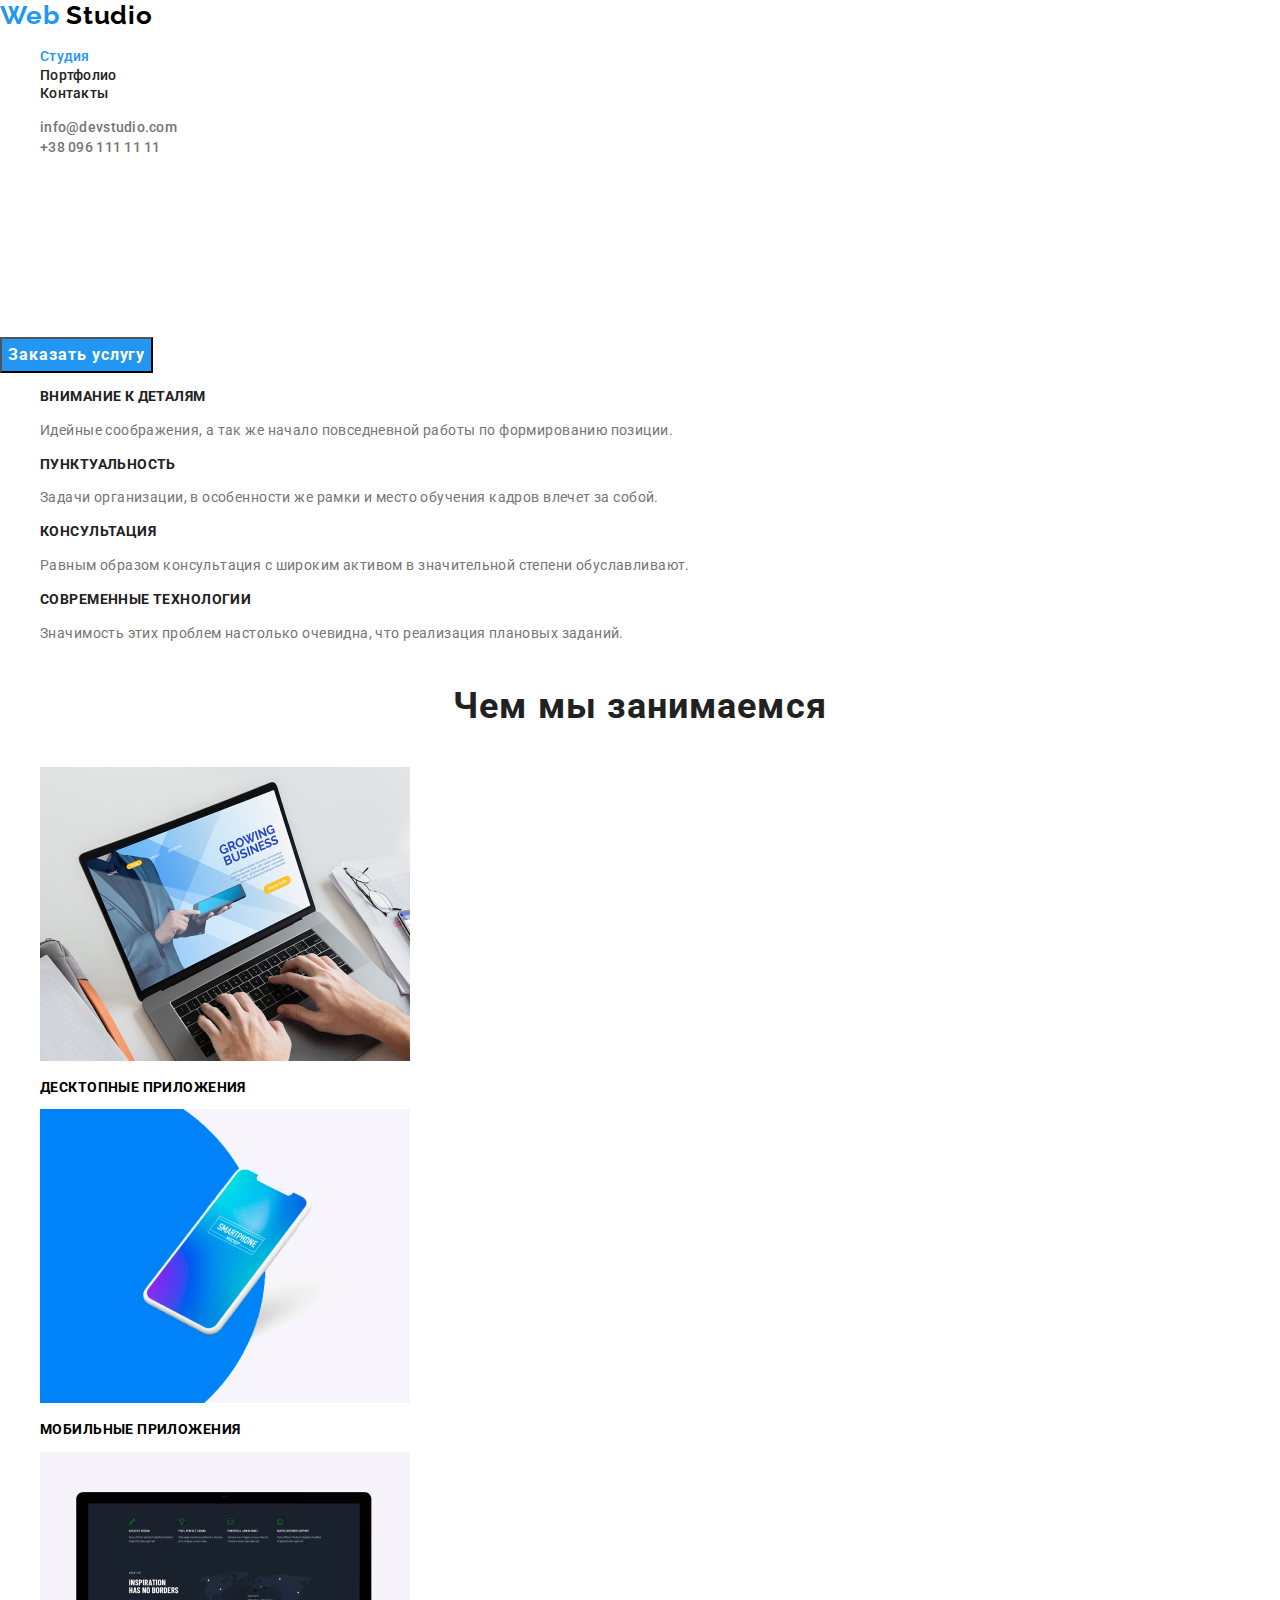
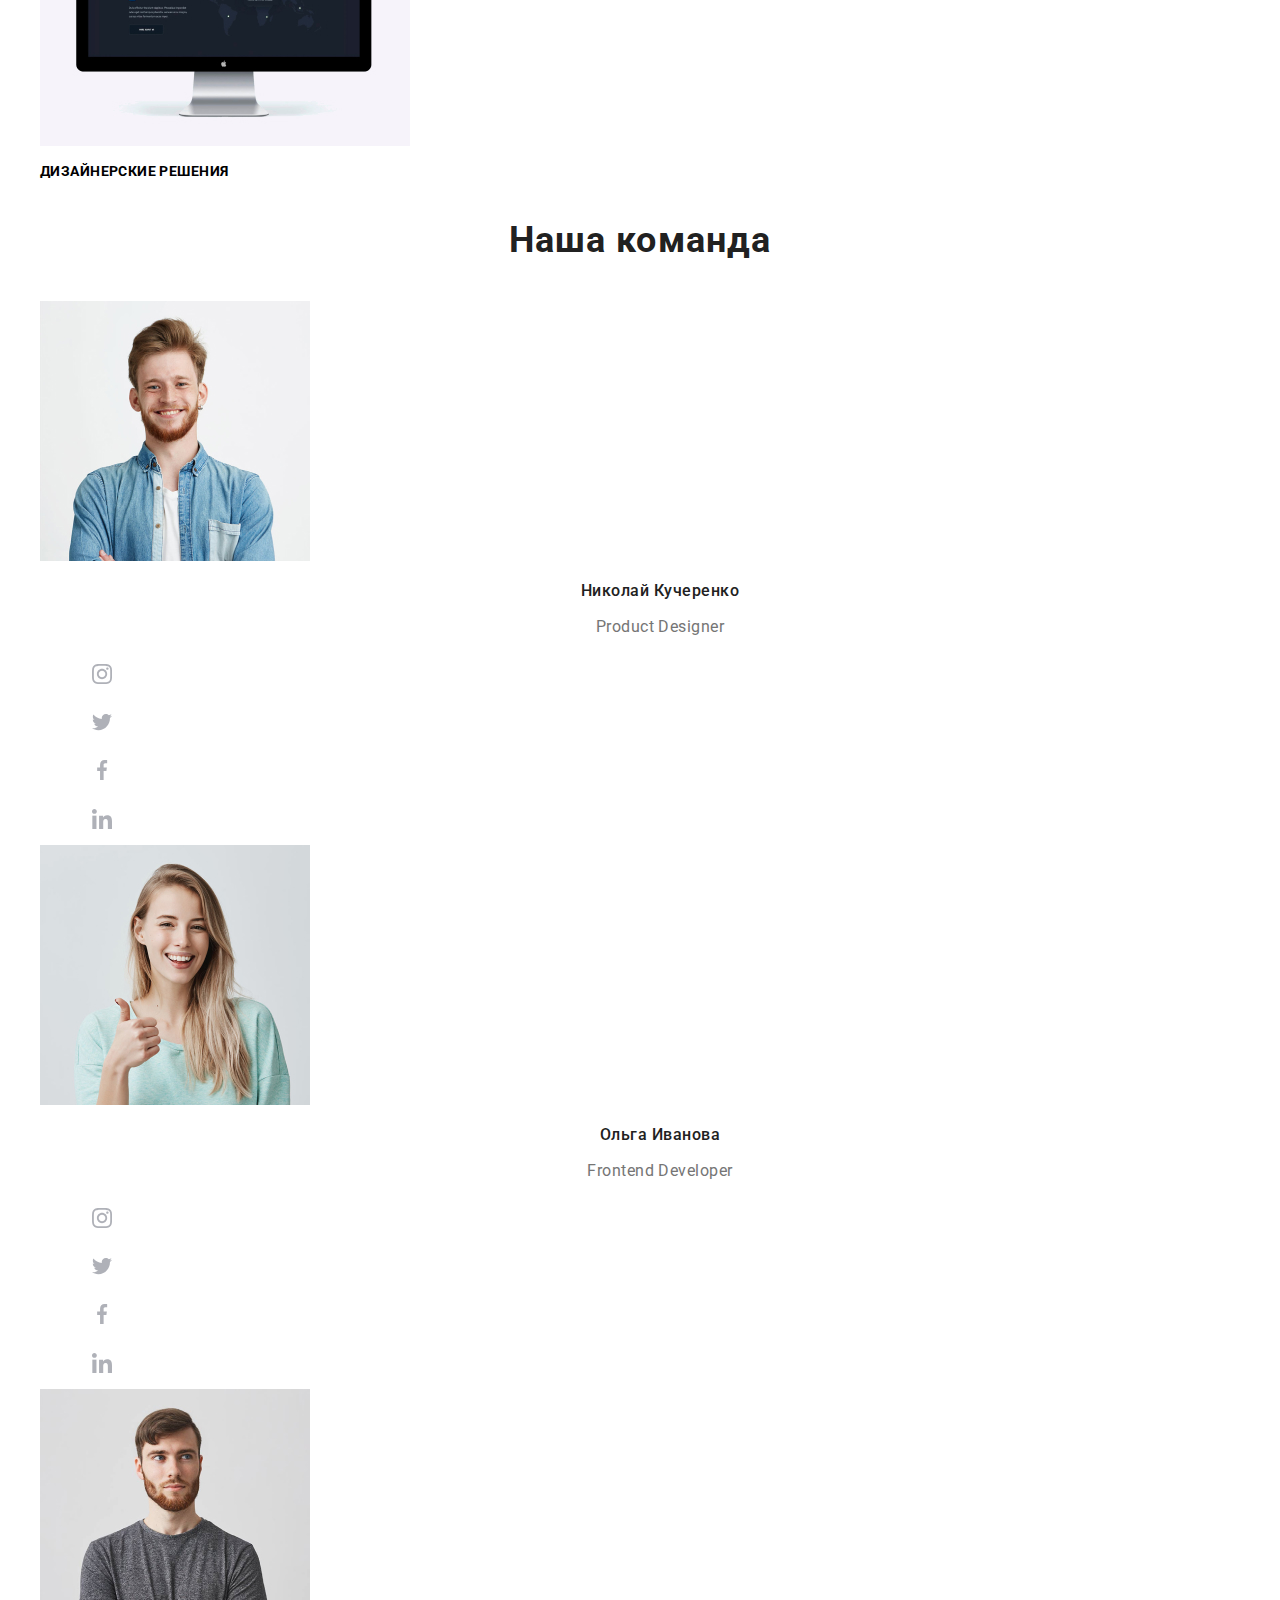
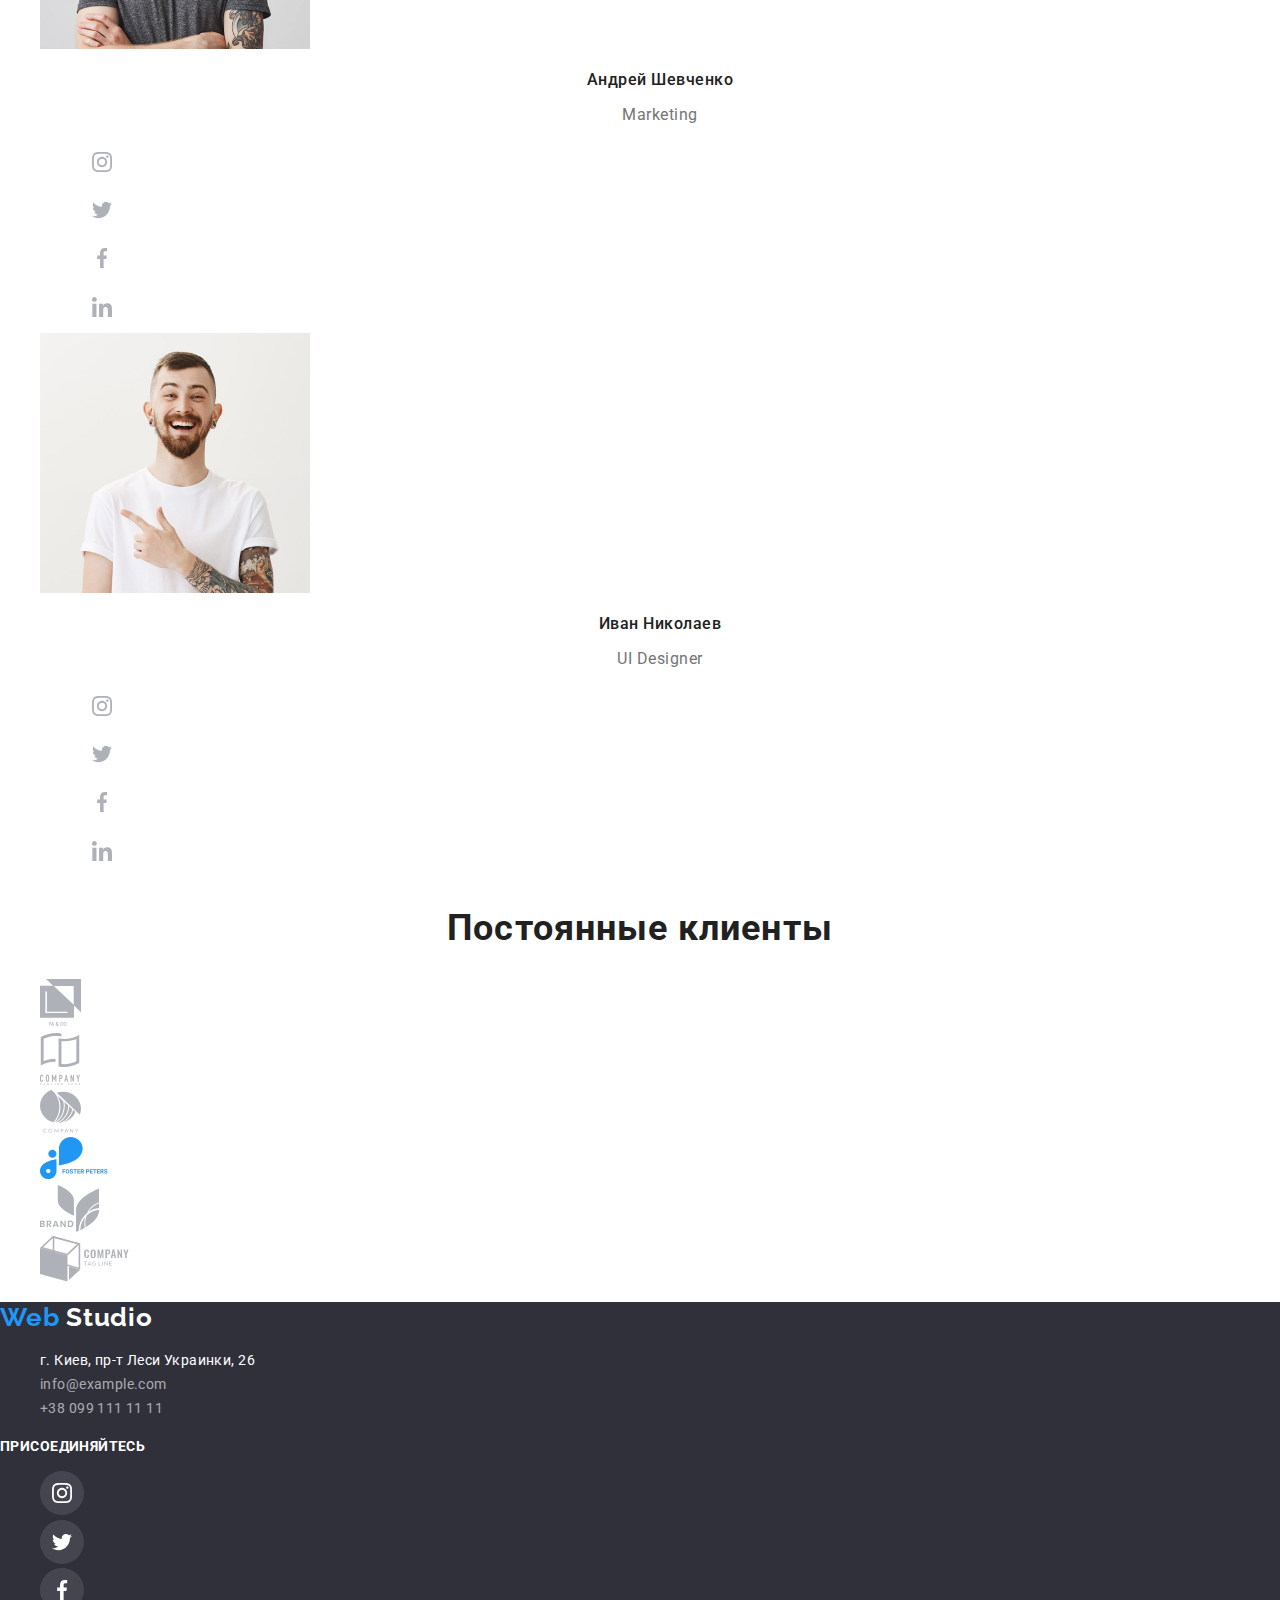
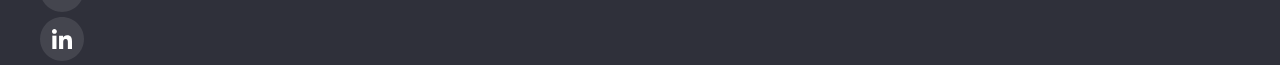
<file: index.html>
<!DOCTYPE html>
<html lang="ru">
<head>
    <meta charset="UTF-8">
    <meta name="viewport" content="width=device-width, initial-scale=1.0">
    <title>Web Studio</title>
    <link rel="stylesheet" href="./css/normalize.css">
    <link rel="stylesheet" href="./css/styles.css">
    <link href="https://fonts.googleapis.com/css2?family=Raleway:wght@700&family=Roboto:wght@400;500;700;900&display=swap" rel="stylesheet">

<body>
    <!--верхняя линия-->
    <header>
        <nav>
            <div >
            <a href="index.html" lang="en" class= "main-logo"><span class="logo-blue">Web</span> Studio</a>
            </div>

            <ul class= "list">
                <li>
                    <a href="index.html"  class="nav-item-active">Студия</a>
                </li>
                <li>
                    <a href="portfolio.html" class="nav-item-passive">Портфолио</a>
                </li>
                <li>
                    <a href="" class="nav-item-passive">Контакты</a>
                </li>
            </ul>
        </nav>

        <ul class= "list">
            <li>
                <a href="mailto:info@devstudio.com" class="adress-item">info@devstudio.com</a>
            </li>
            <li>
                <a href="tel:+380961111111" class="adress-item">+38 096 111 11 11</a>
            </li>
        </ul>
    </header>

    <main>
        <!--шапка-->
        <section>
            <h1>эффективные решения <br> для вашего бизнеса</h1>
            <button class="order-button">Заказать услугу</button>
        </section>

        <!--особенности-->
        <section>
            <h2 hidden>особенности</h2>
            <ul class= "list">
                <li>
                    <h3 class="features-title">внимание к деталям</h3>
                    <p class="features-text">Идейные соображения, а так же начало повседневной работы по формированию позиции.</p>
                </li>
                <li>
                    <h3 class="features-title">пунктуальность</h3>
                    <p class="features-text">Задачи организации, в особенности же рамки и место обучения кадров влечет за собой.</p>
                </li>
                <li>
                    <h3 class="features-title">консультация</h3>
                    <p class="features-text">Равным образом консультация с широким активом в значительной степени обуславливают.</p>
                </li>
                <li>
                    <h3 class="features-title">современные технологии</h3>
                    <p class="features-text">Значимость этих проблем настолько очевидна, что реализация плановых заданий.</p>
                </li>
            </ul>
        </section>

        <!--Чем мы занимаемся-->
        <section>
            <h2 class="what-we-do-title">Чем мы занимаемся</h2>
            <ul class= "list">
                <li>
                    <img src="./images/main/what_we_do/desktop.jpg" alt="Десктопные приложения" width= 370>
                    <p class="what-we-do-item">десктопные приложения</p>
                </li>
                <li>
                    <img src="./images/main/what_we_do/mob.jpg" alt="Мобильные приложения" width= 370>
                    <p class="what-we-do-item">мобильные приложения</p>
                </li>
                <li>
                    <img src="./images/main/what_we_do/des.jpg" alt="Дизайнерские решения" width= 370>
                    <p class="what-we-do-item">дизайнерские решения</p>
                </li>               
            </ul>
        </section>

        <!--Наша команда-->
        <section>
            <h2 class="what-we-do-title">Наша команда</h2>
            <ul class= "list">
                <li>
                    <img src="./images/main/team/designer.jpg" alt="Дизайнер" width= 270>
                    <h3 class="spec-name">Николай Кучеренко</h3>
                    <p class="prof"><span lang="en">Product Designer</span></p>
                    <ul class= "list">
                        <li>
                            <a href="" aria-label="иконка инстаграма"><img src="./images/social_buttons/inst.svg" alt=""></a>
                        </li>
                        <li>
                            <a href="" aria-label="иконка твиттера"><img src="./images/social_buttons/twit.svg" alt=""></a>
                        </li>
                        <li>
                            <a href="" aria-label="иконка фейсбука"><img src="./images/social_buttons/fb.svg" alt=""></a>
                        </li>
                        <li>
                            <a href="" aria-label="иконка линкедин"><img src="./images/social_buttons/in.svg" alt=""></a>
                        </li>
                    </ul>
                </li>
                <li>
                    <img src="./images/main/team/developer.jpg" alt="Разработчик" width= 270>
                    <h3 class="spec-name">Ольга Иванова</h3>
                    <p class="prof"><span lang="en"> Frontend Developer</span></p>
                        <ul class= "list">
                            <li>
                                <a href="" aria-label="иконка инстаграма"><img src="./images/social_buttons/inst.svg" alt=""></a>
                            </li>
                            <li>
                             <a href="" aria-label="иконка твиттера"><img src="./images/social_buttons/twit.svg" alt=""></a>
                            </li>
                            <li>
                                <a href="" aria-label="иконка фейсбука"><img src="./images/social_buttons/fb.svg" alt=""></a>
                            </li>
                            <li>
                                <a href="" aria-label="иконка линкедин"><img src="./images/social_buttons/in.svg" alt=""></a>
                            </li>
                        </ul>
                </li>
                <li>       
                    <img src="./images/main/team/marketing.jpg" alt="Маркетолог" width= 270>       
                    <h3 class="spec-name">Андрей Шевченко</h3>       
                    <p class="prof"><span lang="en">Marketing</span></p>
                        <ul class= "list">
                            <li>
                                <a href="" aria-label="иконка инстаграма"><img src="./images/social_buttons/inst.svg" alt=""></a>
                            </li>
                            <li>
                                <a href="" aria-label="иконка твиттера"><img src="./images/social_buttons/twit.svg" alt=""></a>
                            </li>
                            <li>
                                <a href="" aria-label="иконка фейсбука"><img src="./images/social_buttons/fb.svg" alt=""></a>
                            </li>
                            <li>
                                <a href="" aria-label="иконка линкедин"><img src="./images/social_buttons/in.svg" alt=""></a>
                            </li>
                        </ul>
                </li>
                <li>
                    <img src="./images/main/team/UI.jpg" alt="Дизайнер приложений" width= 270>
                    <h3 class="spec-name">Иван Николаев</h3>
                    <p class="prof"><span lang="en">UI Designer</span></p>
                        <ul class= "list">
                            <li>
                                <a href="" aria-label="иконка инстаграма"><img src="./images/social_buttons/inst.svg" alt=""></a>
                            </li>
                            <li>
                                <a href="" aria-label="иконка твиттера"><img src="./images/social_buttons/twit.svg" alt=""></a>
                            </li>
                            <li>
                                <a href="" aria-label="иконка фейсбука"><img src="./images/social_buttons/fb.svg" alt=""></a>
                            </li>
                            <li>
                                <a href="" aria-label="иконка линкедин"><img src="./images/social_buttons/in.svg" alt=""></a>
                            </li>
                        </ul>
                </li>
            </ul>
        </section>

        <!--постоянные клиенты-->
            <section>
                <h2 class="clients">Постоянные клиенты</h2>
                <ul class= "list">
                    <li>
                        <a href=""><img src="./images/main/clients/logo1.svg" alt="клиент1"></a>
                    </li>
                    <li>
                        <a href=""><img src="./images/main/clients/logo2.svg" alt="клиент2"></a>
                    </li>
                    <li>
                        <a href=""><img src="./images/main/clients/logo3.svg" alt="клиент3"></a>
                    </li>
                    <li>
                        <a href=""><img src="./images/main/clients/logo4.svg" alt="клиент4"></a>
                    </li>
                    <li>
                        <a href=""><img src="./images/main/clients/logo5.svg" alt="клиент5"></a>
                    </li>
                    <li>
                        <a href=""><img src="./images/main/clients/logo6.svg" alt="клиент6"></a>
                    </li>
                </ul>
            </section>

    </main>

    <footer>
        <div>
            <a href="" lang="en" class="bot-logo">
                <span class="logo-blue">Web</span> Studio
            </a>
            <address>

            <ul class= "list">
                <li>
                        <a href="https://goo.gl/maps/bXEp62qemY7b6ZwU9" target="_blank" class="address">г. Киев, пр-т Леси Украинки, 26</a>
                </li>
                <li>
                        <a href="mailto:info@example.com" class="mail-phone"><span lang="en">info@example.com</span></a>
                </li>
                <li>
                        <a href="tel:+380991111111" class="mail-phone">+38 099 111 11 11</a>
                </li>
            </ul>
        </address>

       
        </div>

        <div>
            <b>присоединяйтесь</b>
            <ul class= "list">
                <li>
                    <a href="" aria-label="иконка инстаграма"><img src="./images/social_buttons/inst-bot.svg" alt="иконка инстаграма"></a>
                </li>
                <li>
                    <a href="" aria-label="иконка твиттера"><img src="./images/social_buttons/twit-bot.svg" alt="иконка твиттера"></a>
                </li>
                <li>
                    <a href="" aria-label="иконка фейсбука"><img src="./images/social_buttons/fb-bot.svg" alt="иконка фейсбука"></a>
                </li>
                <li>
                    <a href="" aria-label="иконка линкедин"><img src="./images/social_buttons/in-bot.svg" alt="иконка линкедин"></a>
                </li>
            </ul>
        </div>
    </footer>
</body>
</html>
</file>
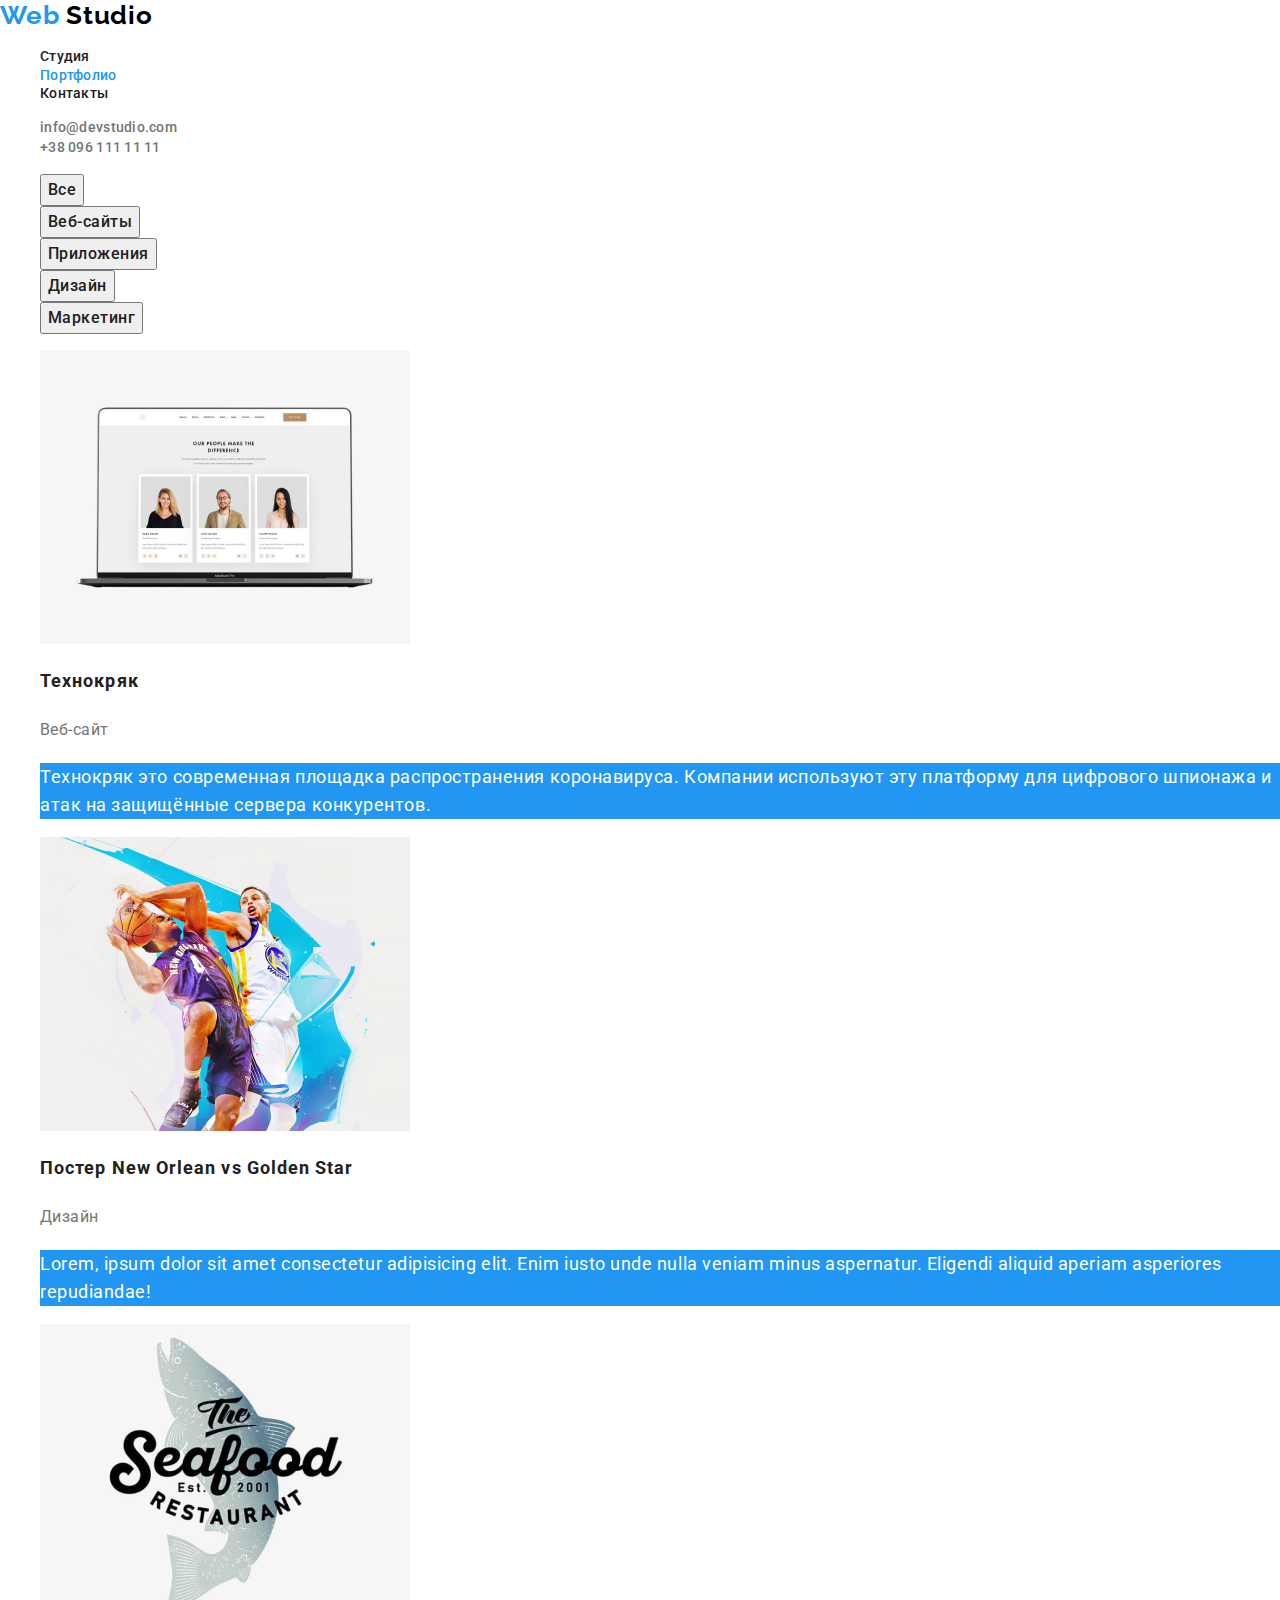
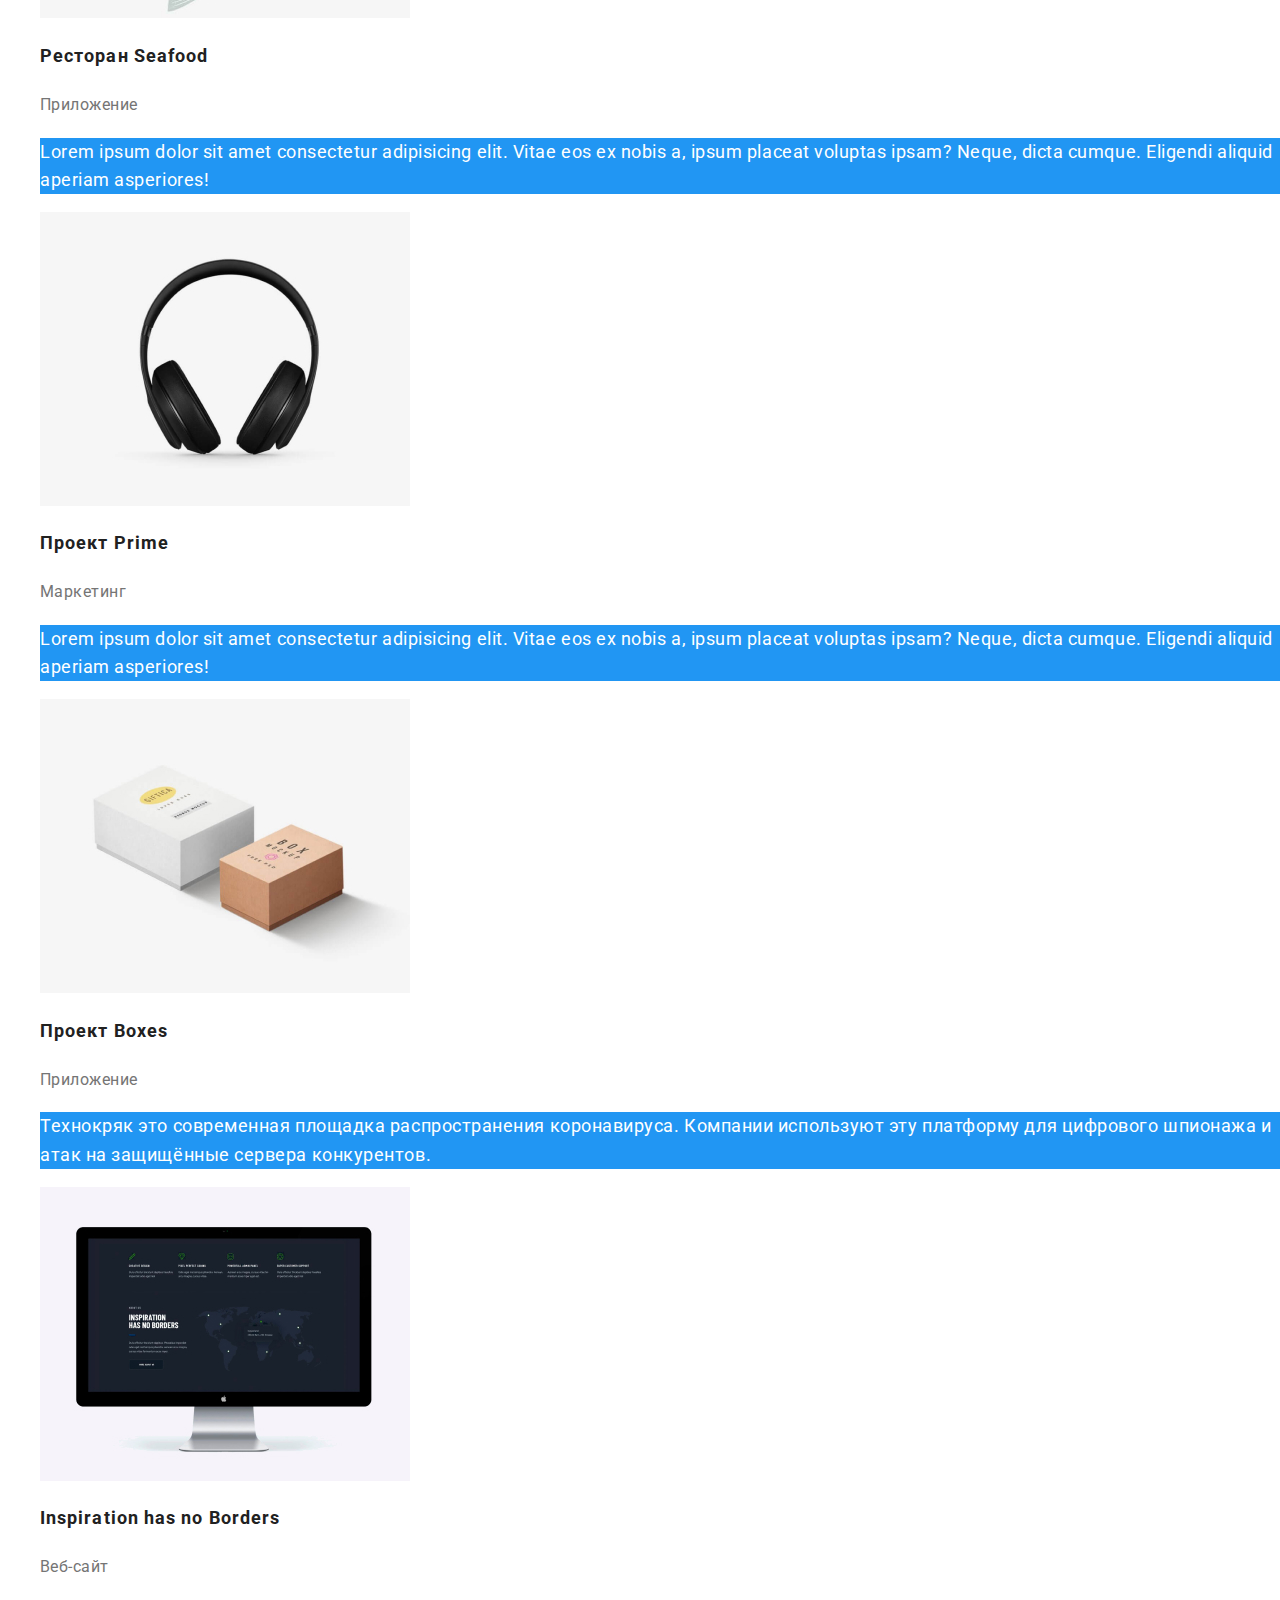
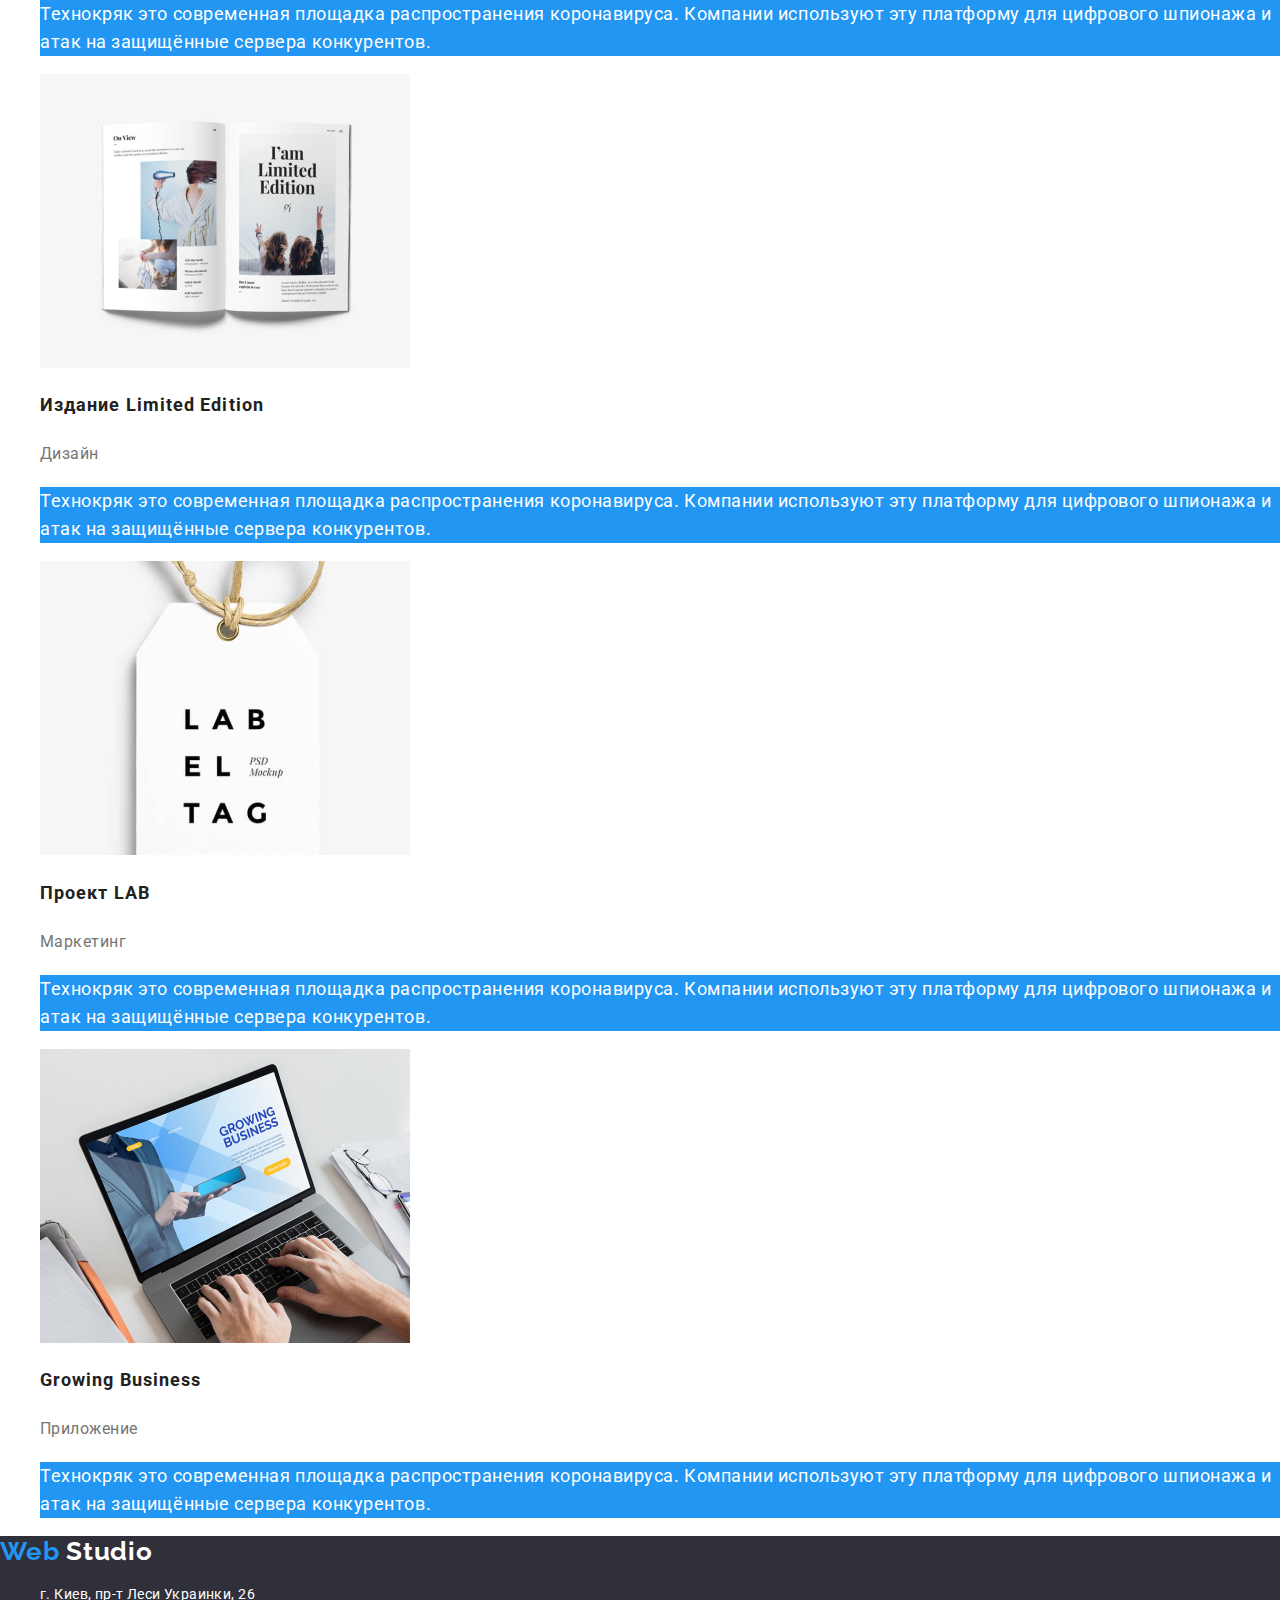
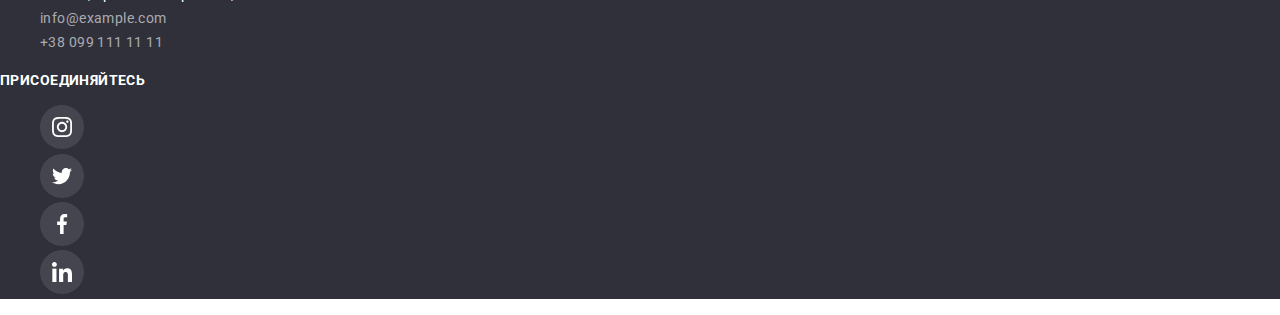
<file: portfolio.html>
<!DOCTYPE html>
<html lang="ru">
<head>
    <meta charset="UTF-8">
    <meta name="viewport" content="width=device-width, initial-scale=1.0">
    <title>Портфолио</title>
    <link rel="stylesheet" href="./css/normalize.css">
    <link rel="stylesheet" href="./css/styles.css">
    <link href="https://fonts.googleapis.com/css2?family=Raleway:wght@700&family=Roboto:wght@400;500;700;900&display=swap" rel="stylesheet">

</head>
<body>

        <!--верхняя линия-->
        <header>
            <nav>
                <div >
                <a href="index.html" lang="en" class= "main-logo"><span class="logo-blue">Web</span> Studio</a>
                </div>
    
                <ul class= "list">
                    <li>
                        <a href="index.html"  class="nav-item-passive">Студия</a>
                    </li>
                    <li>
                        <a href="portfolio.html" class="nav-item-active">Портфолио</a>
                    </li>
                    <li>
                        <a href="" class="nav-item-passive">Контакты</a>
                    </li>
                </ul>
            </nav>
    
            <ul class= "list">
                <li>
                    <a href="mailto:info@devstudio.com" class="adress-item">info@devstudio.com</a>
                </li>
                <li>
                    <a href="tel:+380961111111" class="adress-item">+38 096 111 11 11</a>
                </li>
            </ul>
        </header>

    <main>
        <!--скрытая секция -->
        <section>
            <h1 hidden>портфолио</h1>
        
        <!--кнопки-->

        <ul class= "list">
            <li>
                <button type="button" class="proj-type-button">Все</button>
            </li>
            <li>
                <button type="button" class="proj-type-button">Веб-сайты</button>
            </li>
            <li>
                <button type="button" class="proj-type-button">Приложения</button>
            </li>
            <li>
                <button type="button" class="proj-type-button">Дизайн</button>
            </li>
            <li>
                <button type="button" class="proj-type-button">Маркетинг</button>
            </li>
        </ul>
        <!--галерея -->
        
    
        <ul class="list">
            <li>
                <a href="" class="link">
                    <img src="./images/portfolio/projects/tk.jpg" alt="Веб-сайт" width= "370";> 
                    <h2 class="port-proj-title">Технокряк</h2>
                    <p class="port-skill">Веб-сайт</p>
                    <p class="proj-descr">Технокряк это современная площадка распространения коронавируса. Компании используют эту платформу для цифрового шпионажа и атак на защищённые сервера конкурентов.</p>
                </a>
            </li>
            <li>
                <a href="" class="link">
                    <img src="./images/portfolio/projects/novsgs.jpg" alt="Дизайн" width= "370";> 
                    <h2 class="port-proj-title">Постер New Orlean vs Golden Star</h2>
                    <p class="port-skill">Дизайн</p>
                    <p class="proj-descr">Lorem, ipsum dolor sit amet consectetur adipisicing elit. Enim iusto unde nulla veniam minus aspernatur. Eligendi aliquid aperiam asperiores repudiandae!</p>
                </a>
            </li>
            <li>
                <a href="" class="link">
                    <img src="./images/portfolio/projects/sf.jpg" alt="Приложение" width= "370";> 
                    <h2 class="port-proj-title">Ресторан Seafood</h2>
                    <p class="port-skill">Приложение</p>
                    <p class="proj-descr">Lorem ipsum dolor sit amet consectetur adipisicing elit. Vitae eos ex nobis a, ipsum placeat voluptas ipsam? Neque, dicta cumque. Eligendi aliquid aperiam asperiores!</p>
                </a>
            </li>
            <li>
                <a href="" class="link">
                    <img src="./images/portfolio/projects/pr.jpg" alt="Маркетинг" width= "370";> 
                    <h2 class="port-proj-title">Проект Prime</h2>
                    <p class="port-skill">Маркетинг</p>
                    <p class="proj-descr">Lorem ipsum dolor sit amet consectetur adipisicing elit. Vitae eos ex nobis a, ipsum placeat voluptas ipsam? Neque, dicta cumque. Eligendi aliquid aperiam asperiores!</p>
                </a>
            </li>
            <li>
                <a href="" class="link">
                    <img src="./images/portfolio/projects/bx.jpg" alt="Приложение" width= "370";> 
                    <h2 class="port-proj-title">Проект Boxes</h2>
                    <p class="port-skill">Приложение</p>
                    <p class="proj-descr">Технокряк это современная площадка распространения коронавируса. Компании используют эту платформу для цифрового шпионажа и атак на защищённые сервера конкурентов.</p>
                </a>
            </li>
            <li>
                <a href="" class="link">
                    <img src="./images/portfolio/projects/insp.jpg" alt="Веб-сайт" width= "370";> 
                    <h2 class="port-proj-title">Inspiration has no Borders</h2>
                    <p class="port-skill">Веб-сайт</p>
                    <p class="proj-descr">Технокряк это современная площадка распространения коронавируса. Компании используют эту платформу для цифрового шпионажа и атак на защищённые сервера конкурентов.</p>
                </a>
            </li>
            <li>
                <a href="" class="link">
                    <img src="./images/portfolio/projects/le.jpg" alt="Дизайн" width= "370";> 
                    <h2 class="port-proj-title">Издание Limited Edition</h2>
                    <p class="port-skill">Дизайн</p>
                    <p class="proj-descr">Технокряк это современная площадка распространения коронавируса. Компании используют эту платформу для цифрового шпионажа и атак на защищённые сервера конкурентов.</p>
                </a>
            </li>
            <li>
                <a href="" class="link">
                    <img src="./images/portfolio/projects/lab.jpg" alt="Маркетинг" width= "370";> 
                    <h2 class="port-proj-title">Проект LAB</h2>
                    <p class="port-skill">Маркетинг</p>
                    <p class="proj-descr">Технокряк это современная площадка распространения коронавируса. Компании используют эту платформу для цифрового шпионажа и атак на защищённые сервера конкурентов.</p>
                </a>
        
            <li>
                <a href="" class="link">
                    <img src="./images/portfolio/projects/gb.jpg" alt="Приложение" width= "370";> 
                    <h2 class="port-proj-title">Growing Business</h2>
                    <p class="port-skill">Приложение</p>
                    <p class="proj-descr">Технокряк это современная площадка распространения коронавируса. Компании используют эту платформу для цифрового шпионажа и атак на защищённые сервера конкурентов.</p>
                </a>
            </li>
        </ul>
    </section>
        




    </main>    


    <footer>
        <div>
            <a href="" lang="en" class="bot-logo">
                <span class="logo-blue">Web</span> Studio
            </a>
            <address>

            <ul class= "list">
                <li>
                        <a href="https://goo.gl/maps/bXEp62qemY7b6ZwU9" target="_blank" class="address">г. Киев, пр-т Леси Украинки, 26</a>
                </li>
                <li>
                        <a href="mailto:info@example.com" class="mail-phone"><span lang="en">info@example.com</span></a>
                </li>
                <li>
                        <a href="tel:+380991111111" class="mail-phone">+38 099 111 11 11</a>
                </li>
            </ul>
        </address>

       
        </div>

        <div>
            <b>присоединяйтесь</b>
            <ul class= "list">
                <li>
                    <a href="" aria-label="иконка инстаграма"><img src="./images/social_buttons/inst-bot.svg" alt="иконка инстаграма"></a>
                </li>
                <li>
                    <a href="" aria-label="иконка твиттера"><img src="./images/social_buttons/twit-bot.svg" alt="иконка твиттера"></a>
                </li>
                <li>
                    <a href="" aria-label="иконка фейсбука"><img src="./images/social_buttons/fb-bot.svg" alt="иконка фейсбука"></a>
                </li>
                <li>
                    <a href="" aria-label="иконка линкедин"><img src="./images/social_buttons/in-bot.svg" alt="иконка линкедин"></a>
                </li>
            </ul>
        </div>
    </footer>
    
</body>
</html>
</file>
<file: css/styles.css>
:root {
    --main-font: "Roboto", sans-serif;
    --logo-font: "Raleway", sans-serif;
    --bold-title-color: #212121;
    --accent-color: #2196F3;
    --p-text-color: #757575;
    --main-header-color: #FFFFFF;
    --mail-phone-bot-color: rgba(255, 255, 255, 0.6);
    --black-colour:  #000000;
}


body{
    font-family: var(--main-font);
    background-color: var(--main-header-color);
    font-style: normal;
}

/*шапка*/
.main-logo{
    font-family: var(--logo-font);
    color: var(--black-colour);
    font-style: normal;
    font-weight: bold;
    font-size: 26px;
    line-height: 1.2;
/* identical to box height */

    letter-spacing: 0.03em;
    text-decoration: none;
}

.logo-blue{
    color: var(--accent-color);

}

.nav-item-active,
.nav-item-passive{
    
  
    font-weight: 500;
    font-size: 14px;
    line-height: 1.14;
    letter-spacing: 0.02em;
    
}

.nav-item-passive{
color: var(--bold-title-color);
}

.nav-item-active{
    color: var(--accent-color);
}

.nav-item-passive:hover,
.nav-item-passive:focus{
    color: var(--accent-color);
}

.adress-item{
    
   
    font-weight: 500;
    font-size: 14px;
    line-height: 1.42;
    letter-spacing: 0.02em;
    color: var(--p-text-color);
    text-decoration: none;
    list-style: none;
}

.list{
    list-style: none;
    text-decoration: none;
}

.adress-item:hover,
.adress-item:focus{
    color: var(--accent-color);
}

.nav-item-active,
.nav-item-passive,
.link{
    text-decoration: none;
}

h1{
    
    color: var(--main-header-color);
   
    font-weight: 900;
    font-size: 44px;
    line-height: 1.36;
    text-align: center;
    letter-spacing: 0.06em;
    text-transform: uppercase;  
    
}

/*<!--шапка-->*/
.order-button{
    
   
    font-weight: bold;
    font-size: 16px;
    line-height: 1.87;
    display: flex;
    align-items: center;
    text-align: center;
    letter-spacing: 0.06em;
    color: var(--main-header-color);
    background-color: var(--accent-color);
}

.order-button:hover,
.order-button:focus{
    color: var(--main-header-color);
}


/*<!--особенности-->*/
.features-title{
   
    
    font-weight: bold;
    font-size: 14px;
    line-height: 1.14;
    letter-spacing: 0.03em;
    text-transform: uppercase;

    color: var(--bold-title-color);


}

.features-text{
    
    
    font-weight: normal;
    font-size: 14px;
    line-height: 1.71;

    letter-spacing: 0.03em;

    color: var(--p-text-color);
}

/*<!--Чем мы занимаемся-->*/
.what-we-do-title{
    
    
    font-weight: bold;
    font-size: 36px;
    line-height: 1.7;
    text-align: center;
    letter-spacing: 0.03em;

    color: var(--bold-title-color);
}

.what-we-do-item{
    
   
    font-weight: bold;
    font-size: 14px;
    line-height: 1.14;
    /* text-align: center; */
    letter-spacing: 0.03em;
    text-transform: uppercase;

    /* color: var(--main-header-color); */
}

/* NASHA KOMANDA */

.spec-name{
    
   
    font-weight: 500;
    font-size: 16px;
    line-height: 1.19;
    /* identical to box height */

    text-align: center;
    letter-spacing: 0.03em;
    color: var(--bold-title-color);
}

.prof{
    
   
    font-weight: normal;
    font-size: 16px;
    line-height: 1.19;
    /* identical to box height */

    text-align: center;
    letter-spacing: 0.03em;

    color: var(--p-text-color);
}

.clients{
    font-style: normal;
    font-weight: bold;
    font-size: 36px;
    line-height: 1.17;
    text-align: center;
    letter-spacing: 0.03em;
    color: var(--bold-title-color);
}

/* FOOTER */

.bot-logo{
    font-family: var(--logo-font);
    font-style: normal;
    font-weight: bold;
    font-size: 26px;
    line-height: 1.19;
    /* identical to box height */
    letter-spacing: 0.03em;
    color: var(--main-header-color);
    text-decoration: none;

}

/* ADRESSES */

.address{
   
    font-style: normal;
    font-weight: normal;
    font-size: 14px;
    line-height: 1.71;
    letter-spacing: 0.03em;
    color: var(--main-header-color);
    text-decoration: none;
}

.mail-phone{
    
    font-style: normal;
    font-weight: normal;
    font-size: 14px;
    line-height: 1.71;
    
    text-decoration: none;
    letter-spacing: 0.03em;

    color: var(--mail-phone-bot-color);
}

b{
    
    font-weight: bold;
    font-size: 14px;
    line-height: 1.14;
    letter-spacing: 0.03em;
    text-transform: uppercase;
    color: var(--main-header-color);
}

footer{
    background-color: #2F303A;
}

/*
 */

/*PORTFOLIO MAIN*/

/*.all-button{
    
    
    font-weight: 500;
    font-size: 16px;
    line-height: 1.62;

    text-align: center;
    letter-spacing: 0.03em;

    color: var(--main-header-color);
    background-color: var(--accent-color);
}
*/
.proj-type-button:focus,
.proj-type-button:hover{

    background-color: var(--accent-color);
    color: var(--main-header-color);

}

.proj-type-button{
    
    
    font-weight: 500;
    font-size: 16px;
    line-height: 1.62;
    

    text-align: center;
    letter-spacing: 0.03em;

    color: var(--bold-title-color); 
}

/*gallery*/


.port-proj-title{
    
    font-weight: bold;
    font-size: 18px;
    line-height: 2;


    letter-spacing: 0.06em;

    color: var(--bold-title-color);

}

.port-skill{

    
    font-weight: normal;
    font-size: 16px;
    line-height: 1.87;


    letter-spacing: 0.03em;

    color: var(--p-text-color);
}

.proj-descr{
    font-weight: normal;
    font-size: 18px;
    line-height: 1.56;
    letter-spacing: 0.03em;
    color: var(--main-header-color);
    background-color: var(--accent-color);
}
</file>
